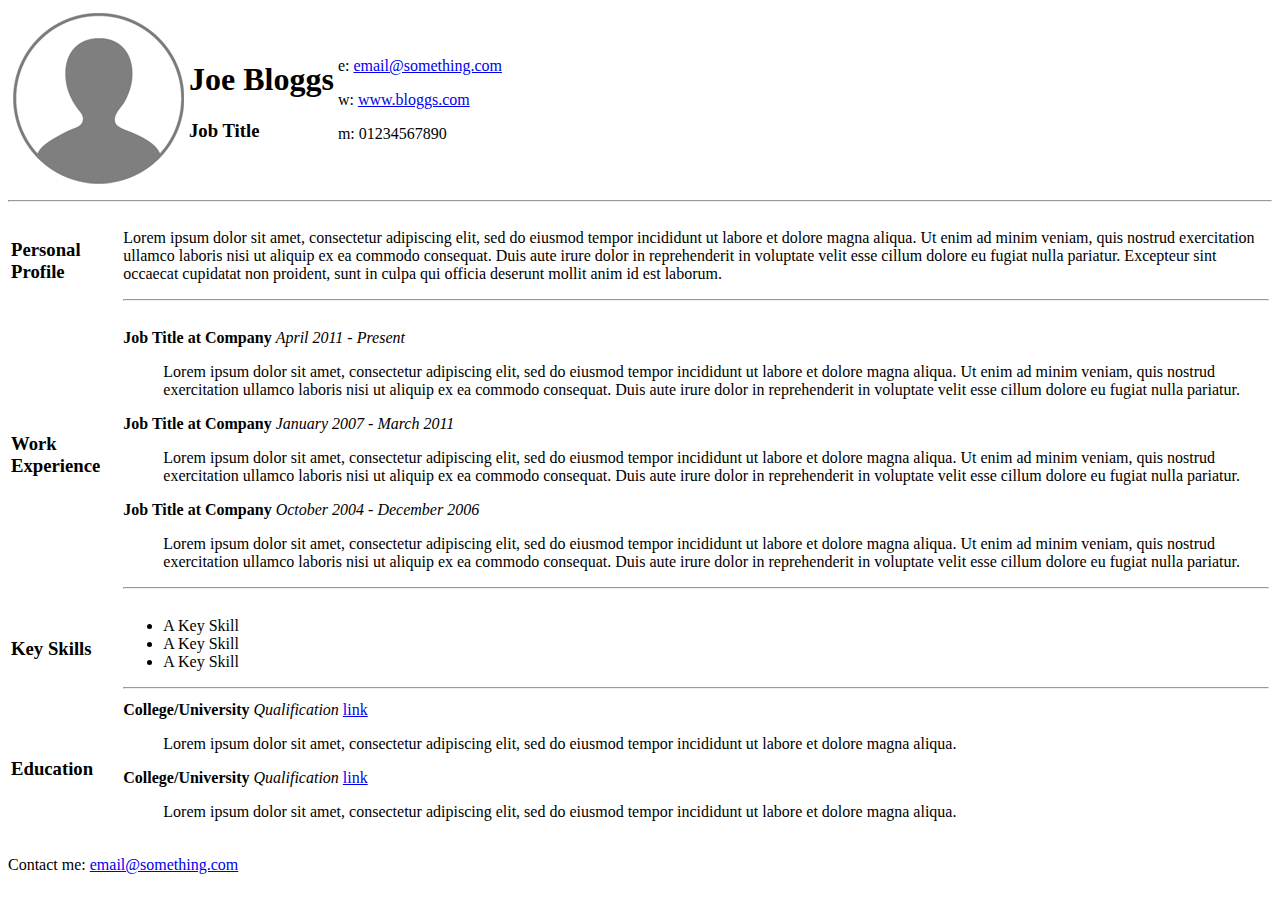
<file: 02_Task_HTML_CV/index.html>
<!doctype html>

<html lang="en">
<head>
    <meta charset="utf-8">
    <meta name="viewport" content="width=device-width, initial-scale=1">

    <title>Task 02</title>
</head>

<body>
    <header>
        <table>
            <tr>
                <td>
                    <img src="unnamed.png" alt="Avatar">
                </td>
                <td>
                    <div>
                        <h1><strong>Joe Bloggs</strong></h1>
                        <h3>Job Title</h3>
                    </div>
                </td>
                <td>
                    <div>
                        <p>e: <a href="http://google.com"  target="_blank">email@something.com</a></p>
                        <p>w: <a href="http://google.com" target="_blank">www.bloggs.com</a></p>
                        <p>m: 01234567890</p>
                    </div>
                </td>
            </tr>
        </table>
        <hr>
    </header>
    <main>
        <table>
            <tr>
                <td>
                    <div>
                        <h3>Personal Profile</h3>
                    </div>
                </td>
                <td>
                    <div>
                        <p>Lorem ipsum dolor sit amet, consectetur adipiscing elit, sed do eiusmod tempor incididunt ut labore et dolore magna aliqua. Ut enim ad minim veniam, quis nostrud exercitation ullamco laboris nisi ut aliquip ex ea commodo consequat. Duis aute irure dolor in reprehenderit in voluptate velit esse cillum dolore eu fugiat nulla pariatur. Excepteur sint occaecat cupidatat non proident, sunt in culpa qui officia deserunt mollit anim id est laborum.</p>
                    </div>
                    <hr>
                </td>
            </tr>
            <tr>
                <td>
                    <div>
                        <h3>Work Experience</h3>
                    </div>
                </td>
                <td>
                    <dl>
                        <dt>
                            <strong>Job Title at Company</strong>
                            <em>April 2011 - Present</em>
                        </dt>
                        <dd>
                            <p>Lorem ipsum dolor sit amet, consectetur adipiscing elit, sed do eiusmod tempor incididunt ut labore et dolore magna aliqua. Ut enim ad minim veniam, quis nostrud exercitation ullamco laboris nisi ut aliquip ex ea commodo consequat. Duis aute irure dolor in reprehenderit in voluptate velit esse cillum dolore eu fugiat nulla pariatur.</p>
                        </dd>
                        <dt>
                            <strong>Job Title at Company</strong>
                            <em>January 2007 - March 2011</em>
                        </dt>
                        <dd>
                            <p>Lorem ipsum dolor sit amet, consectetur adipiscing elit, sed do eiusmod tempor incididunt ut labore et dolore magna aliqua. Ut enim ad minim veniam, quis nostrud exercitation ullamco laboris nisi ut aliquip ex ea commodo consequat. Duis aute irure dolor in reprehenderit in voluptate velit esse cillum dolore eu fugiat nulla pariatur.</p>
                        </dd>
                        <dt>
                            <strong>Job Title at Company</strong>
                            <em>October 2004 - December 2006</em>
                        </dt>
                        <dd>
                            <p>Lorem ipsum dolor sit amet, consectetur adipiscing elit, sed do eiusmod tempor incididunt ut labore et dolore magna aliqua. Ut enim ad minim veniam, quis nostrud exercitation ullamco laboris nisi ut aliquip ex ea commodo consequat. Duis aute irure dolor in reprehenderit in voluptate velit esse cillum dolore eu fugiat nulla pariatur.</p>
                        </dd>
                    </dl>
                    <hr>
                </td>
            </tr>
            <tr>
                <td>
                    <div>
                        <h3>Key Skills</h3>
                    </div>
                </td>
                <td>
                    <ul>
                        <li>A Key Skill</li>
                        <li>A Key Skill</li>
                        <li>A Key Skill</li>
                    </ul>
                    <hr>
                </td>
            </tr>
            <tr>
                <td>
                    <div>
                        <h3>Education</h3>
                    </div>
                </td>
                <td>
                    <dt>
                        <strong>College/University</strong>
                        <em>Qualification</em>
                        <a href="http://sgu.ru"  target="_blank">link</a>
                    </dt>
                    <dd>
                        <p>Lorem ipsum dolor sit amet, consectetur adipiscing elit, sed do eiusmod tempor incididunt ut labore et dolore magna aliqua.</p>
                    </dd>
                    <dt>
                        <strong>College/University</strong>
                        <em>Qualification</em>
                        <a href="http://sgu.ru"  target="_blank">link</a>
                    </dt>
                    <dd>
                        <p>Lorem ipsum dolor sit amet, consectetur adipiscing elit, sed do eiusmod tempor incididunt ut labore et dolore magna aliqua.</p>
                    </dd>
                </td>
            </tr>
        </table>
    </main>
    <footer>
        <p>Contact me: <a href="http://google.com"  target="_blank">email@something.com</a></p>
    </footer>
</body>
</html>
</file>
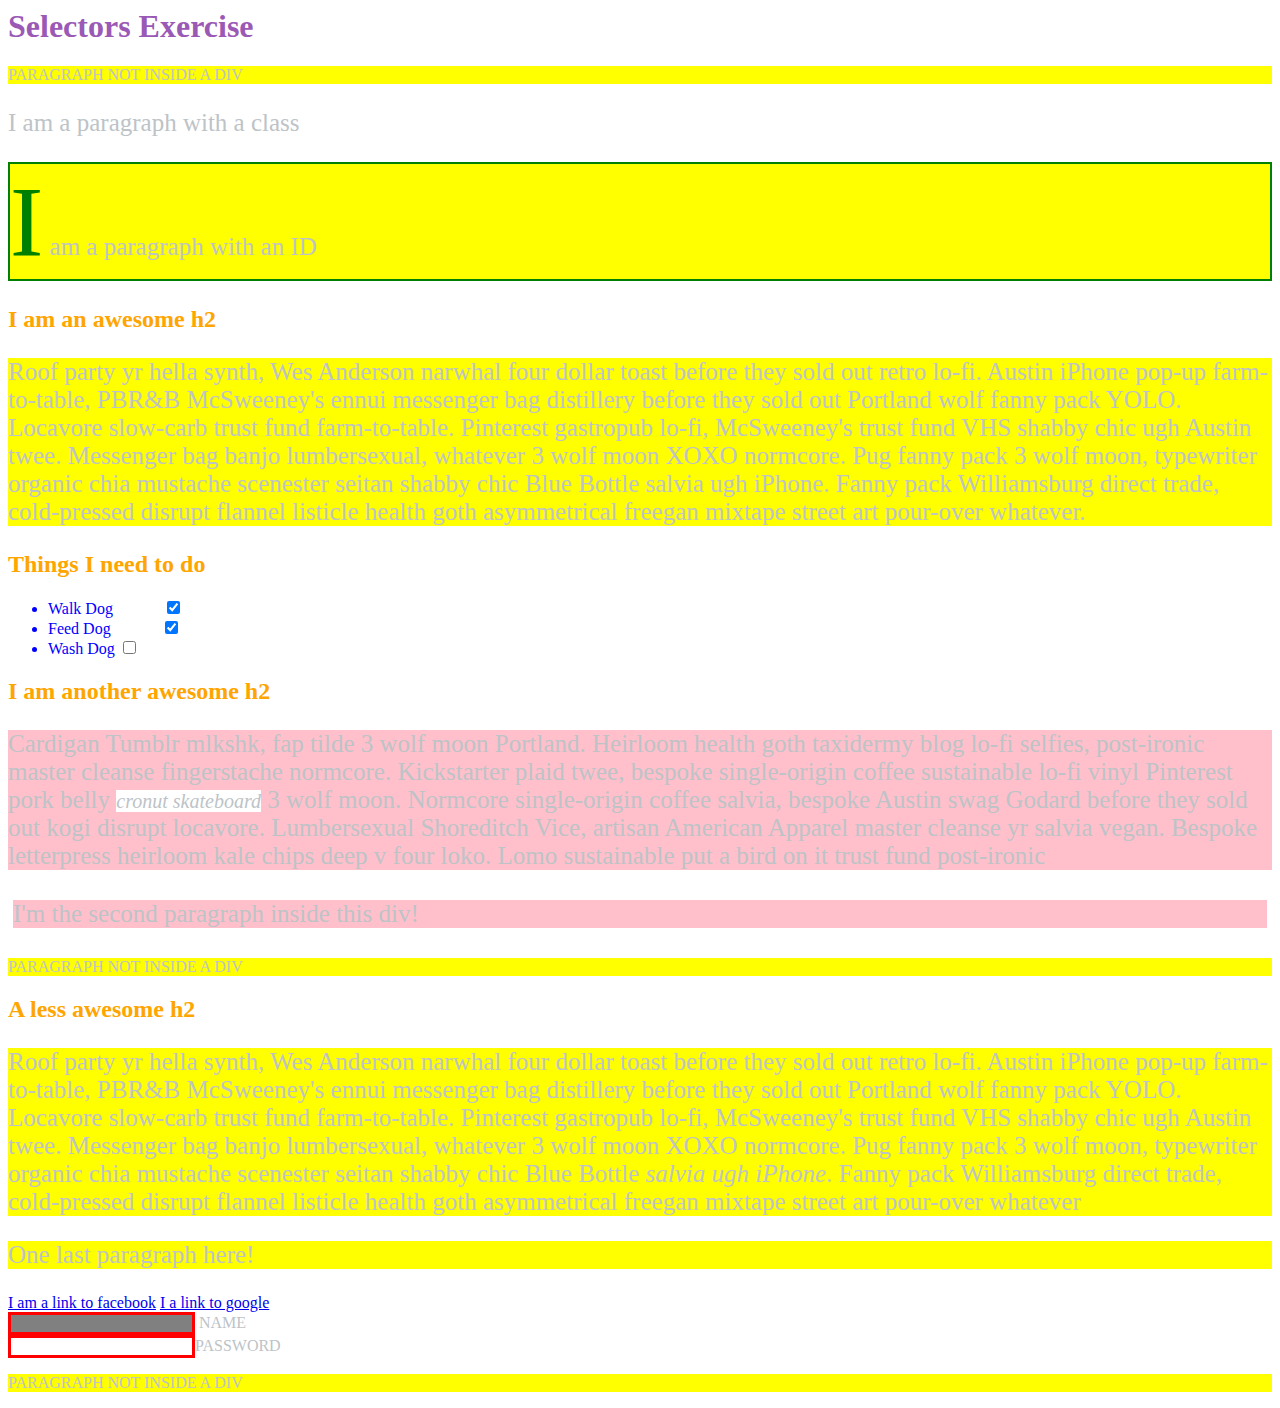
<file: Task 03/index.html>
<html>
   <head>
      <meta charset="UTF-8" />
      <link rel="stylesheet" href="styles.css">
      <title>Selectors Exercise</title>
   </head>
   <body>
      <h1>Selectors Exercise</h1>
      <p>PARAGRAPH NOT INSIDE A DIV</p>
      <div>
         <p class="hello">I am a paragraph with a class</p>
         <p id="special">I am a paragraph with an ID</p>
         <h2>I am an awesome h2</h2>
         <p>
            Roof party yr hella synth, Wes Anderson narwhal four dollar toast before
            they sold out retro lo-fi. Austin iPhone pop-up farm-to-table, PBR&B
            McSweeney's ennui messenger bag distillery before they sold out Portland
            wolf fanny pack YOLO. Locavore slow-carb trust fund farm-to-table.
            Pinterest gastropub lo-fi, McSweeney's trust fund VHS shabby chic ugh
            Austin twee. Messenger bag banjo lumbersexual, whatever 3 wolf moon XOXO
            normcore. Pug fanny pack 3 wolf moon, typewriter organic chia mustache
            scenester seitan shabby chic Blue Bottle salvia ugh iPhone. Fanny pack
            Williamsburg direct trade, cold-pressed disrupt flannel listicle health
            goth asymmetrical freegan mixtape street art pour-over whatever.
         </p>
      </div>
      <div>
         <h2>Things I need to do</h2>
         <ul>
            <li>Walk Dog <input type="checkbox" checked /></li>
            <li>Feed Dog <input type="checkbox" checked /></li>
            <li>Wash Dog <input type="checkbox" /></li>
         </ul>
      </div>
      <div>
         <h2>I am another awesome h2</h2>
         <p>
            Cardigan Tumblr mlkshk, fap tilde 3 wolf moon Portland. Heirloom health
            goth taxidermy blog lo-fi selfies, post-ironic master cleanse
            fingerstache normcore. Kickstarter plaid twee, bespoke single-origin
            coffee sustainable lo-fi vinyl Pinterest pork belly
            <em>cronut skateboard</em> 3 wolf moon. Normcore single-origin coffee
            salvia, bespoke Austin swag Godard before they sold out kogi disrupt
            locavore. Lumbersexual Shoreditch Vice, artisan American Apparel master
            cleanse yr salvia vegan. Bespoke letterpress heirloom kale chips deep v
            four loko. Lomo sustainable put a bird on it trust fund post-ironic
         </p>
         <p>I'm the second paragraph inside this div!</p>
      </div>
      <p>PARAGRAPH NOT INSIDE A DIV</p>
      <div>
         <h2>A less awesome h2</h2>
         <p>
            Roof party yr hella synth, Wes Anderson narwhal four dollar toast before
            they sold out retro lo-fi. Austin iPhone pop-up farm-to-table, PBR&B
            McSweeney's ennui messenger bag distillery before they sold out Portland
            wolf fanny pack YOLO. Locavore slow-carb trust fund farm-to-table.
            Pinterest gastropub lo-fi, McSweeney's trust fund VHS shabby chic ugh
            Austin twee. Messenger bag banjo lumbersexual, whatever 3 wolf moon XOXO
            normcore. Pug fanny pack 3 wolf moon, typewriter organic chia mustache
            scenester seitan shabby chic Blue Bottle <em>salvia ugh iPhone</em>.
            Fanny pack Williamsburg direct trade, cold-pressed disrupt flannel
            listicle health goth asymmetrical freegan mixtape street art pour-over
            whatever
         </p>
         <p>One last paragraph here!</p>
         <a href="https://www.facebook.com" target="_blank">I am a link to facebook</a>
         <a href="https://www.google.com" target="_blank">I a link to google</a><br />
         <input type="text" name="name" id="name" /><label for="name"> Name</label><br />
         <input type="password" name="password" id="password" /><label 
            for="password">Password</label>
      </div>
      <p>PARAGRAPH NOT INSIDE A DIV</p>
   </body>
</html>
</file>
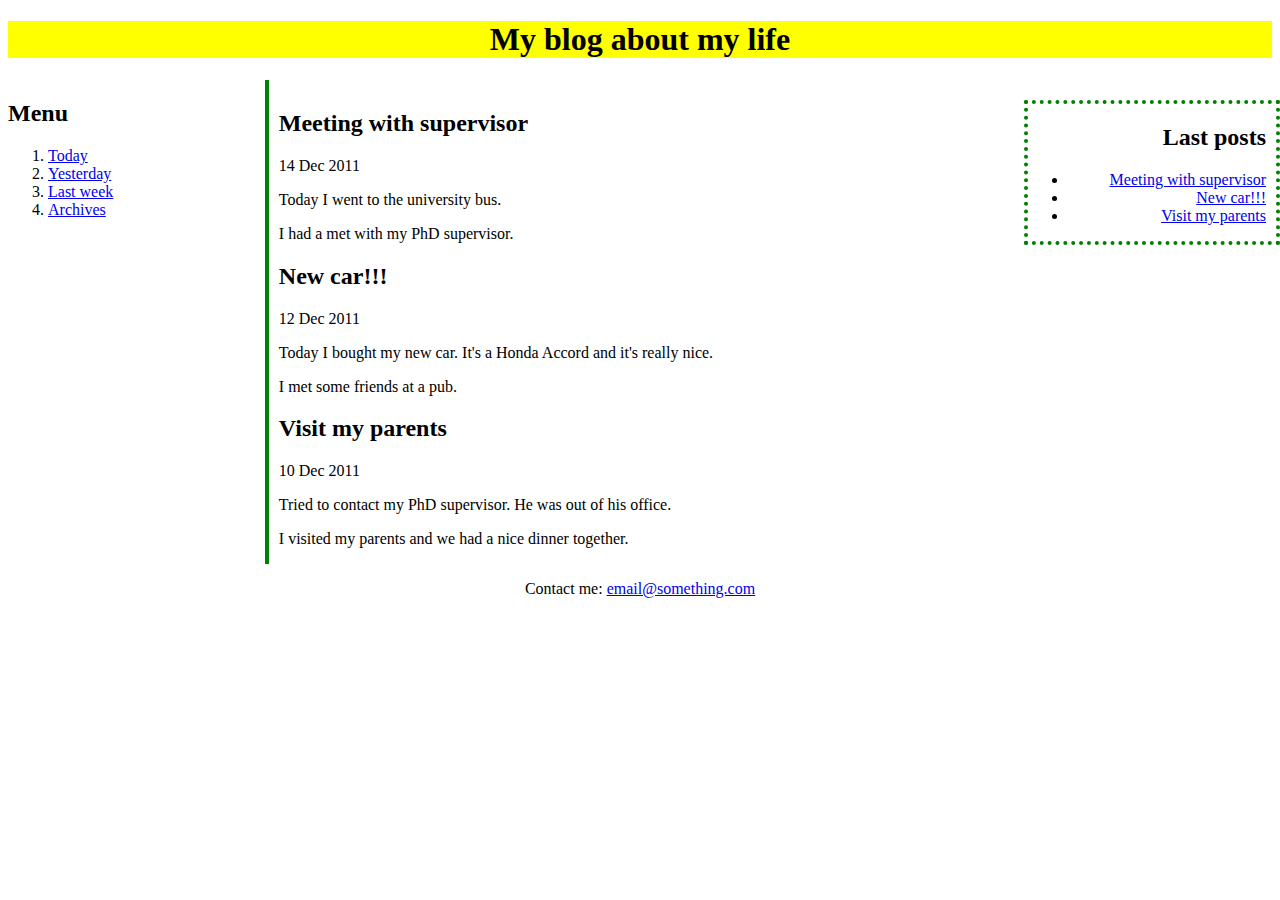
<file: Task 04/index.html>
<!doctype html>

<html lang="en">
<head>
    <meta charset="utf-8">
    <meta name="viewport" content="width=device-width, initial-scale=1">
    <link rel="stylesheet" href="styles.css">
    <title>Task 01</title>
</head>

<header class="header">
    <h1>My blog about my life</h1>
</header>
<body>

    <div class="left-menu">
        <h2>Menu</h2>

        <ol>
            <li><a href="https://google.com" target="_blank">Today</a></li>
            <li><a href="https://google.com" target="_blank">Yesterday</a></li>
            <li><a href="https://google.com" target="_blank">Last week</a></li>
            <li><a href="https://google.com" target="_blank">Archives</a></li>
        </ol>
    </div>

    <div class="content">
        <div id="title1">
            <h2>Meeting with supervisor</h2>

            <p>14 Dec 2011</p>

            <p>Today I went to the university bus.</p>

            <p>I had a met with my PhD supervisor.</p>
        </div>

        <div id="title2">
            <h2>New car!!!</h2>

            <p>12 Dec 2011</p>

            <p>Today I bought my new car. It's a Honda Accord and it's really nice.</p>

            <p>I met some friends at a pub.</p>
        </div>

        <div id="title3">
            <h2>Visit my parents</h2>

            <p>10 Dec 2011</p>

            <p>Tried to contact my PhD supervisor. He was out of his office.</p>

            <p>I visited my parents and we had a nice dinner together.</p>
        </div>
    </div>

    <div class="right-menu">
        <div class="right-menu-text">
            <h2>Last posts</h2>

            <ul>
                <li><a href="#title1">Meeting with supervisor</a></li>
                <li><a href="#title2">New car!!!</a></li>
                <li><a href="#title3">Visit my parents</a></li>
            </ul>
        </div>
    </div>
</body>
<footer class="footer">
    <p>Contact me: <a href="http://google.com" target="_blank">email@something.com</a></p>
</footer>
</html>
</file>
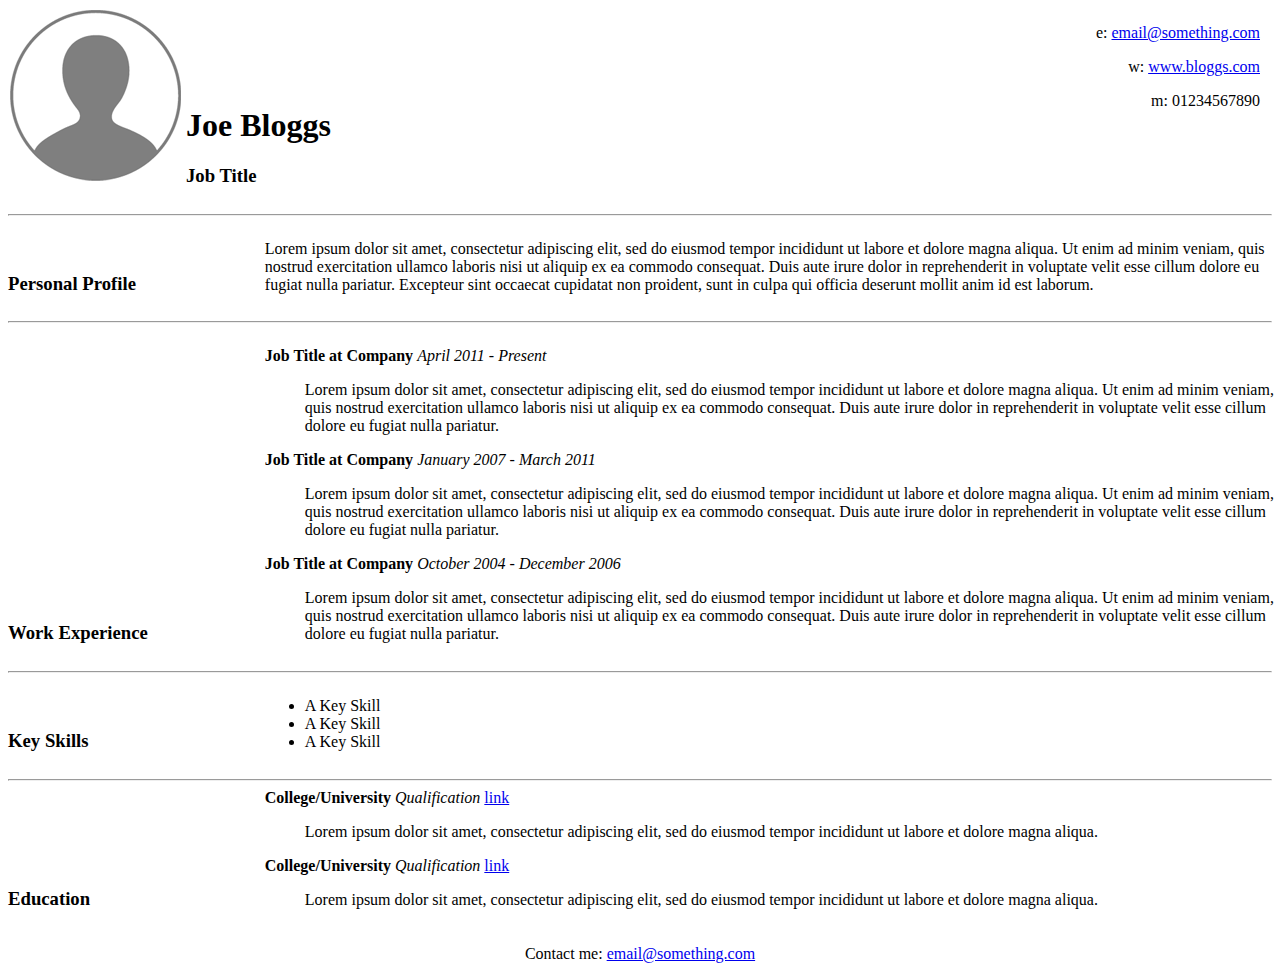
<file: Task 5/index.html>
<!doctype html>

<html lang="en">
<head>
    <meta charset="utf-8">
    <meta name="viewport" content="width=device-width, initial-scale=1">
    <link rel="stylesheet" href="styles.css">
    <title>Task 05</title>
</head>

<body>
    <header>
        <img src="unnamed.png" alt="Avatar">
        <div class="cv-title">
            <h1><strong>Joe Bloggs</strong></h1>
            <h3>Job Title</h3>
        </div>
        <div class="header-links">
            <p>e: <a href="http://google.com"  target="_blank">email@something.com</a></p>
            <p>w: <a href="http://google.com" target="_blank">www.bloggs.com</a></p>
            <p>m: 01234567890</p>
        </div>
        <hr>
    </header>
    <main>
        <div>
            <div class="title">
                <h3>Personal Profile</h3>
            </div>
            <div class="description">
                <p>Lorem ipsum dolor sit amet, consectetur adipiscing elit, sed do eiusmod tempor incididunt ut labore et dolore magna aliqua. Ut enim ad minim veniam, quis nostrud exercitation ullamco laboris nisi ut aliquip ex ea commodo consequat. Duis aute irure dolor in reprehenderit in voluptate velit esse cillum dolore eu fugiat nulla pariatur. Excepteur sint occaecat cupidatat non proident, sunt in culpa qui officia deserunt mollit anim id est laborum.</p>
            </div>
        </div>
        <hr>
        <div>
            <div class="title">
                <h3>Work Experience</h3>
            </div>
            <div class="description">
                <dl>
                    <dt>
                        <strong>Job Title at Company</strong>
                        <em>April 2011 - Present</em>
                    </dt>
                    <dd>
                        <p>Lorem ipsum dolor sit amet, consectetur adipiscing elit, sed do eiusmod tempor incididunt ut labore et dolore magna aliqua. Ut enim ad minim veniam, quis nostrud exercitation ullamco laboris nisi ut aliquip ex ea commodo consequat. Duis aute irure dolor in reprehenderit in voluptate velit esse cillum dolore eu fugiat nulla pariatur.</p>
                    </dd>
                    <dt>
                        <strong>Job Title at Company</strong>
                        <em>January 2007 - March 2011</em>
                    </dt>
                    <dd>
                        <p>Lorem ipsum dolor sit amet, consectetur adipiscing elit, sed do eiusmod tempor incididunt ut labore et dolore magna aliqua. Ut enim ad minim veniam, quis nostrud exercitation ullamco laboris nisi ut aliquip ex ea commodo consequat. Duis aute irure dolor in reprehenderit in voluptate velit esse cillum dolore eu fugiat nulla pariatur.</p>
                    </dd>
                    <dt>
                        <strong>Job Title at Company</strong>
                        <em>October 2004 - December 2006</em>
                    </dt>
                    <dd>
                        <p>Lorem ipsum dolor sit amet, consectetur adipiscing elit, sed do eiusmod tempor incididunt ut labore et dolore magna aliqua. Ut enim ad minim veniam, quis nostrud exercitation ullamco laboris nisi ut aliquip ex ea commodo consequat. Duis aute irure dolor in reprehenderit in voluptate velit esse cillum dolore eu fugiat nulla pariatur.</p>
                    </dd>
                </dl>
            </div>
        </div>
        <hr>
        <div>
            <div class="title">
                <h3>Key Skills</h3>
            </div>
            <div class="description">
                <ul>
                    <li>A Key Skill</li>
                    <li>A Key Skill</li>
                    <li>A Key Skill</li>
                </ul>
            </div>
        </div>
        <hr>
        <div>
            <div class="title">
                <h3>Education</h3>
            </div>
            <div class="description">
                <dt>
                    <strong>College/University</strong>
                    <em>Qualification</em>
                    <a href="http://sgu.ru"  target="_blank">link</a>
                </dt>
                <dd>
                    <p>Lorem ipsum dolor sit amet, consectetur adipiscing elit, sed do eiusmod tempor incididunt ut labore et dolore magna aliqua.</p>
                </dd>
                <dt>
                    <strong>College/University</strong>
                    <em>Qualification</em>
                    <a href="http://sgu.ru"  target="_blank">link</a>
                </dt>
                <dd>
                    <p>Lorem ipsum dolor sit amet, consectetur adipiscing elit, sed do eiusmod tempor incididunt ut labore et dolore magna aliqua.</p>
                </dd>
            </div>
        </div>
    </main>
    <footer>
        <div class="footer">
            <p>Contact me: <a href="http://google.com"  target="_blank">email@something.com</a></p>
        </div>
    </footer>
</body>
</html>
</file>
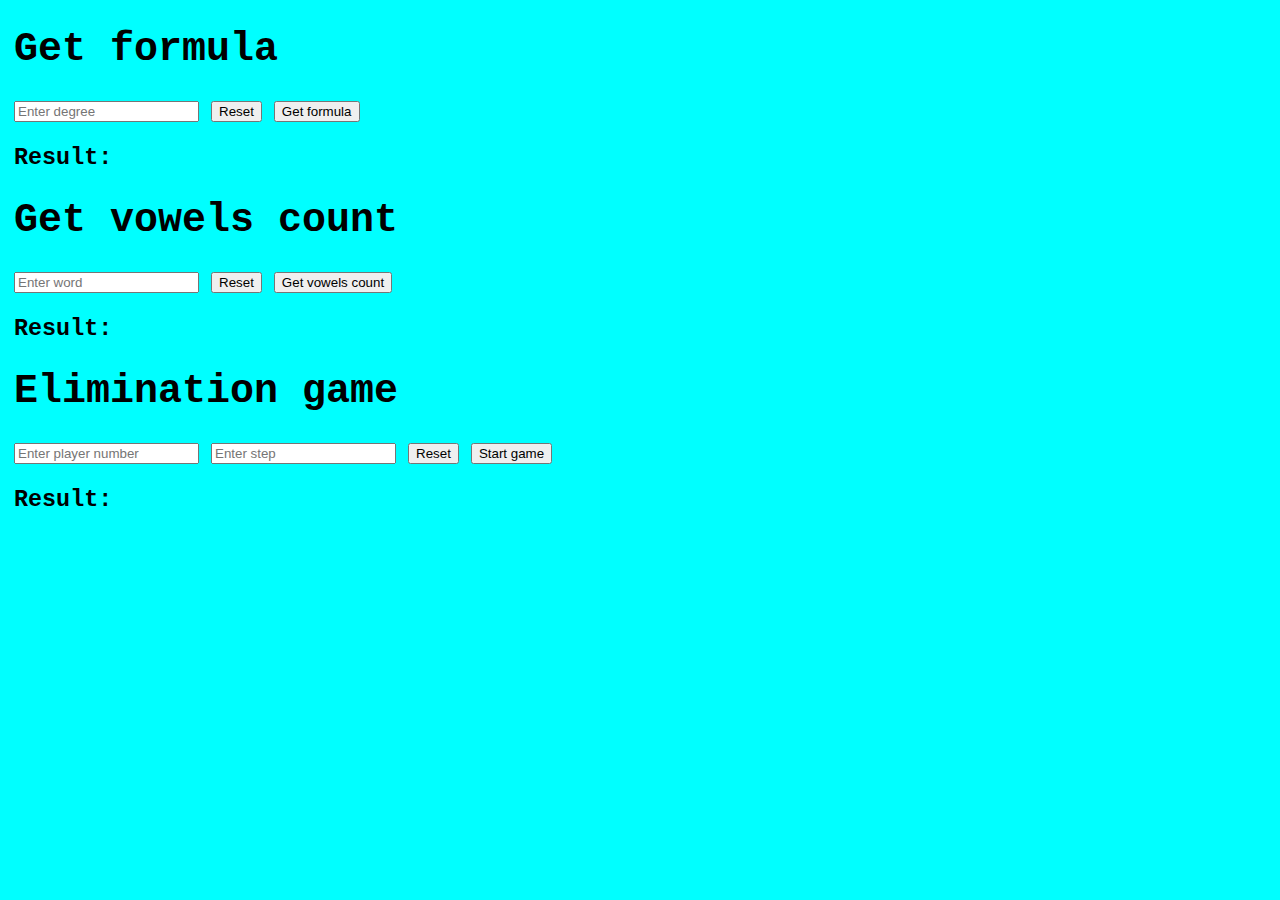
<file: Task 9/index.html>
<!DOCTYPE html>
<html>
<head>
    <meta charset="UTF-8">
    <title>Task 9</title>
    <link rel="stylesheet" href="styles.css">
    <script src="getFormulaScript.js"></script>
    <script src="getVowelsCountScript.js"></script>
    <script src="eliminationScript.js"></script>
</head>

<body>
    <div>
        <h1>Get formula</h1>
        <form>
            <input type="number" placeholder="Enter degree" id="getFormulaInput"/>
            <input type="button" value="Reset" onclick="resetInputFormulaField()"></input>
            <input type="button" value="Get formula" onclick="startGetFormula()"></input>
            <h3>Result:</h3>
            <div id="getFormulaResult"></div>
        </form>
    </div>

    <div>
        <h1>Get vowels count</h1>
        <form>
            <input type="text" placeholder="Enter word" id="getVowelsInput"/>
            <input type="button" value="Reset" onclick="resetVowelsField()"></input>
            <input type="button" value="Get vowels count" onclick="getVowels()"></input>
            <h3>Result:</h3>
            <div id="getVowelsResult"></div>
        </form>
    </div>

    <div>
        <h1>Elimination game</h1>
        <form>
            <input type="number" placeholder="Enter player number" id="getEliminationInputN"/>
            <input type="number" placeholder="Enter step" id="getEliminationInputStep"/>
            <input type="button" value="Reset" onclick="resetEliminationFields()"></input>
            <input type="button" value="Start game" onclick="getElimination()"></input>
            <h3>Result:</h3>
            <div id="getEliminationResult"></div>
        </form>
    </div>
</body>

</html>
</file>
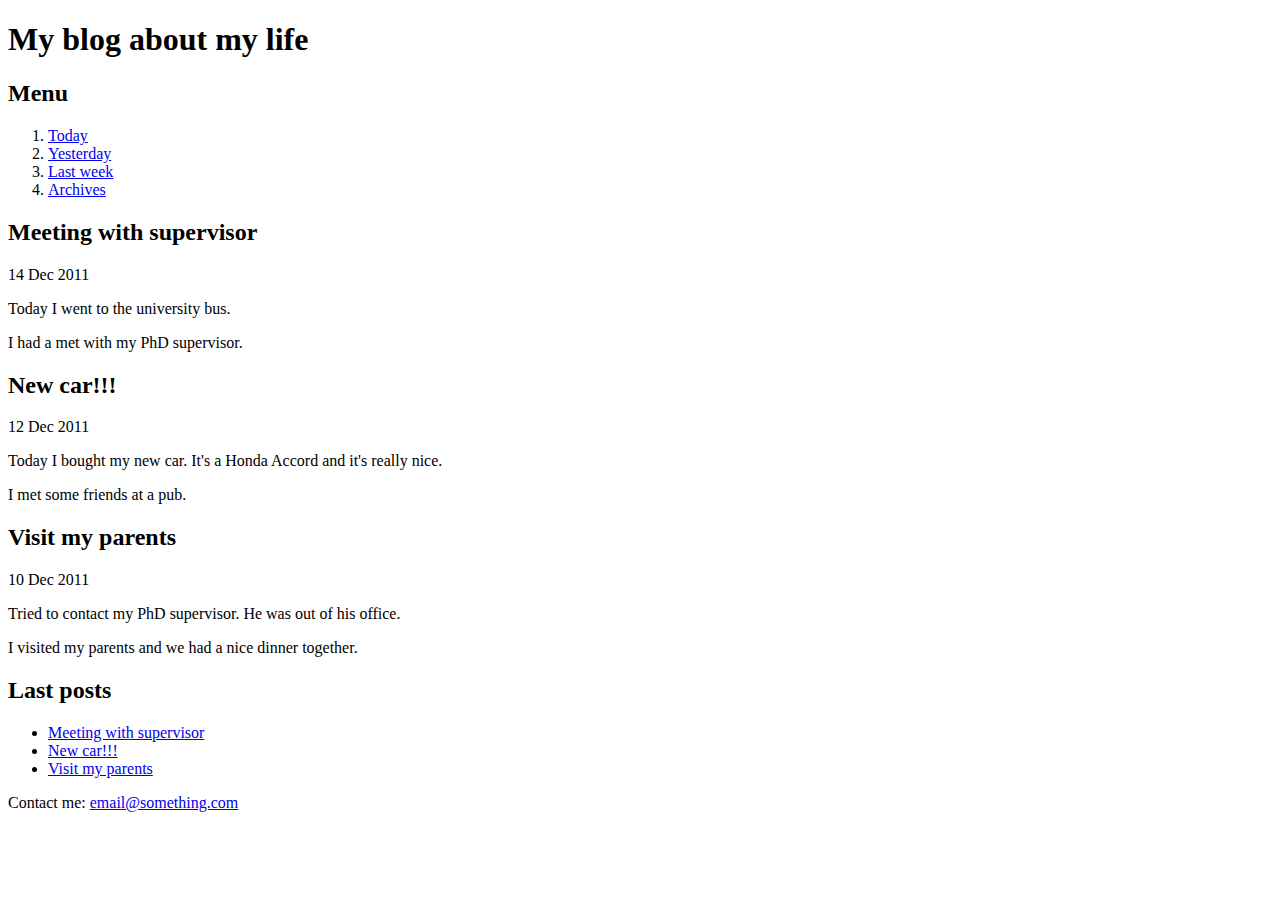
<file: Task-01_HTML-Basics/index.html>
<!doctype html>

<html lang="en">
<head>
    <meta charset="utf-8">
    <meta name="viewport" content="width=device-width, initial-scale=1">

    <title>Task 01</title>
</head>

<body>
    <h1>My blog about my life</h1>

    <h2>Menu</h2>

    <ol>
        <li><a href="https://google.com" target="_blank">Today</a></li>
        <li><a href="https://google.com" target="_blank">Yesterday</a></li>
        <li><a href="https://google.com" target="_blank">Last week</a></li>
        <li><a href="https://google.com" target="_blank">Archives</a></li>
    </ol>

    <div id="title1">
        <h2>Meeting with supervisor</h2>

        <p>14 Dec 2011</p>

        <p>Today I went to the university bus.</p>

        <p>I had a met with my PhD supervisor.</p>
    </div>

    <div id="title2">
        <h2>New car!!!</h2>

        <p>12 Dec 2011</p>

        <p>Today I bought my new car. It's a Honda Accord and it's really nice.</p>

        <p>I met some friends at a pub.</p>
    </div>

    <div id="title3">
        <h2>Visit my parents</h2>

        <p>10 Dec 2011</p>

        <p>Tried to contact my PhD supervisor. He was out of his office.</p>

        <p>I visited my parents and we had a nice dinner together.</p>
    </div>

    <h2>Last posts</h2>

    <ul>
        <li><a href="#title1">Meeting with supervisor</a></li>
        <li><a href="#title2">New car!!!</a></li>
        <li><a href="#title3">Visit my parents</a></li>
    </ul>
</body>
<footer>
    <p>Contact me: <a href="http://google.com" target="_blank">email@something.com</a></p>
</footer>
</html>
</file>
<file: Task 03/styles.css>
body {
    color:#bdc3c7;
}

h1 {
    color:#9b59b6;
}

h2 {
    color:orange;
}

li {
    color:blue;
}

p {
    background-color: yellow;
}

input {
    border: solid 3px red;
}

.hello {
    background-color: white;
}

#special {
    border: solid 2px green;
}

div p {
    font-size: 25px;
}

input[type="text"] {
    background-color: gray;
}

div:nth-of-type(3) p {
    background: pink;
}

div:nth-of-type(3) p:nth-of-type(2) {
    border: solid 5px white;
}

div:nth-of-type(3) em {
    font-size: 20px;
    background: white;
}

input:checked {
    margin-left: 50px;
}

label {
    text-transform: uppercase;
}

#special::first-letter {
    color: green;
    font-size: 100px;
}

h1:hover {
    color: red;
}

a:visited {
    color: green;
}
</file>
<file: Task 04/styles.css>
a:hover, a:visited:hover {
    color: blue;
}
a:visited {
    color: green;
}

.header {
    width: 100%;
    background: yellow;
    text-align: center;
}

.left-menu {
    width: 20%;
    display: inline-block;
    vertical-align: top;
}

.content {
    width: 60%;
    border-left: 4px solid green;
    padding: 10px 0 0 10px;
    display: inline-block;
    vertical-align: top;
}

.right-menu {
    margin-top: 20px;
    width: 20%;
    border: 4px dotted green;
    display: inline-block;
    vertical-align: top;
    text-align: end;
    box-sizing: border-box;
    position: absolute; 
    right: 0;
}

.right-menu-text {
    padding-right: 10px;
}

.footer {
    text-align: center;
}
</file>
<file: Task 5/styles.css>
a:hover, a:visited:hover {
    color: blue;
}
a:visited {
    color: green;
}

.cv-title {
    display: inline-block;
}

.header-links {
    display: inline-block;
    text-align: end;
    position: absolute; 
    right: 20px;
}

.title {
    display: inline-block;
    width: 20%;
}

.description {
    display: inline-block;
    width: 80%;
    margin-right: -5%;
}

.footer {
    text-align: center;
}
</file>
<file: Task 9/styles.css>
body {
    margin: 14px;
    font-size: 20px;
    font-family: 'Courier New', Courier, monospace;
    background-color: aqua;
}
</file>
